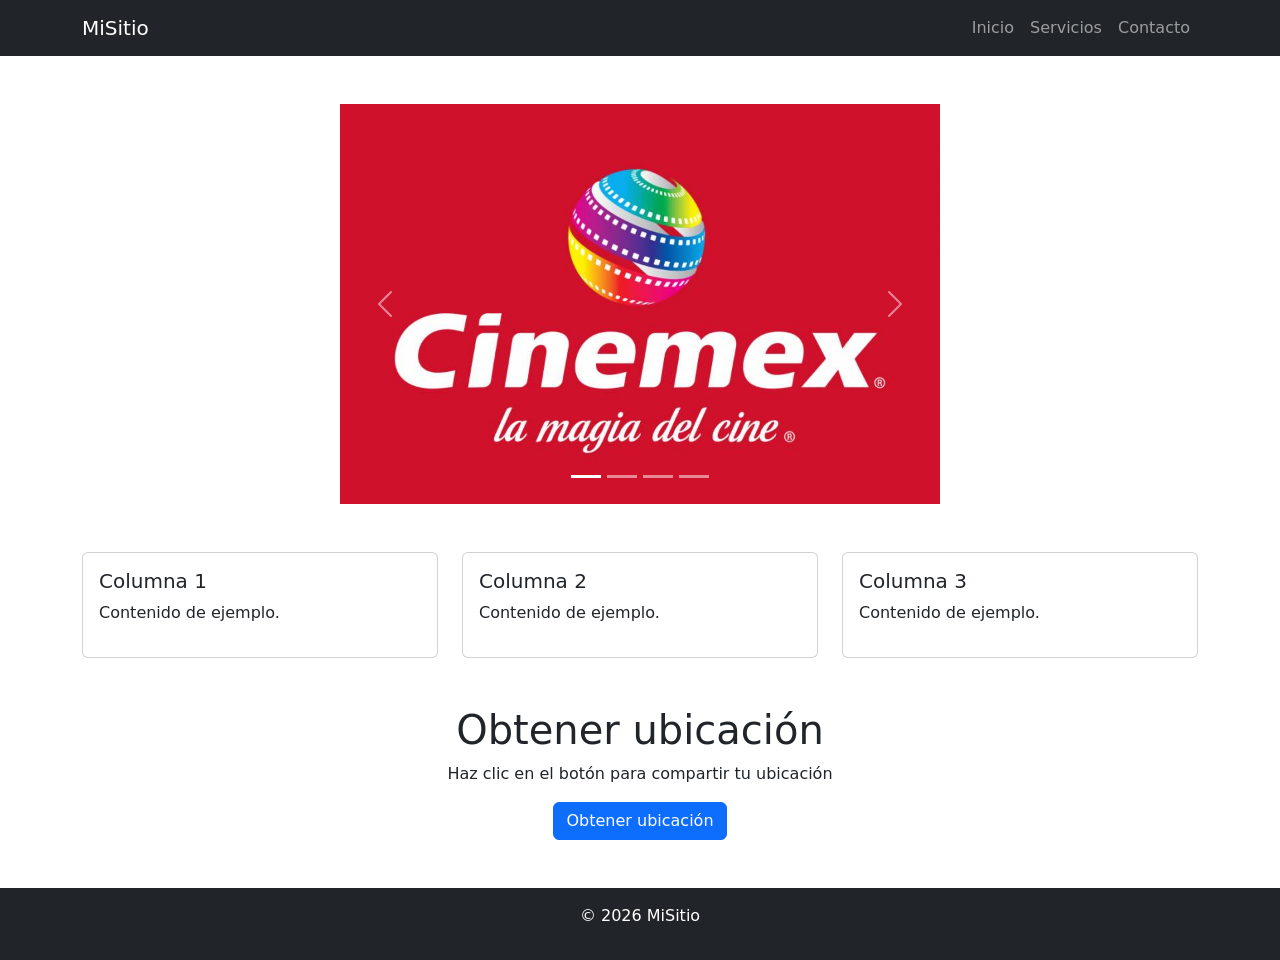
<file: index.html>
<!DOCTYPE html>
<html lang="es">

<head>
    <meta charset="UTF-8">
    <meta name="viewport" content="width=device-width, initial-scale=1.0">
    <title>Herramienta de busqueda</title>
    <link href="https://cdn.jsdelivr.net/npm/bootstrap@5.3.2/dist/css/bootstrap.min.css" rel="stylesheet">
    <script src="/js/funciones.js"></script>
</head>

<body>

    <nav class="navbar navbar-expand-lg navbar-dark bg-dark">
        <div class="container">
            <a class="navbar-brand" href="#">MiSitio</a>
            <button class="navbar-toggler" type="button" data-bs-toggle="collapse" data-bs-target="#menu">
                <span class="navbar-toggler-icon"></span>
            </button>

            <div class="collapse navbar-collapse" id="menu">
                <ul class="navbar-nav ms-auto">
                    <li class="nav-item"><a class="nav-link" href="#">Inicio</a></li>
                    <li class="nav-item"><a class="nav-link" href="#">Servicios</a></li>
                    <li class="nav-item"><a class="nav-link" href="#">Contacto</a></li>
                </ul>
            </div>
        </div>
    </nav>

    <div class="d-flex justify-content-center mt-5">
        <div style="width: 600px;">
            <div id="miCarrusel" class="carousel slide" data-bs-ride="carousel">
                <div class="carousel-indicators">
                    <button type="button" data-bs-target="#miCarrusel" data-bs-slide-to="0" class="active"></button>
                    <button type="button" data-bs-target="#miCarrusel" data-bs-slide-to="1"></button>
                    <button type="button" data-bs-target="#miCarrusel" data-bs-slide-to="2"></button>
                    <button type="button" data-bs-target="#miCarrusel" data-bs-slide-to="3"></button>
                </div>

                <div class="carousel-inner">

                    <div class="carousel-item active">
                        <img src="IMG/cinemex.jpg" class="d-block w-100" style="height:400px; object-fit:cover;"
                            alt="Imagen 1">
                    </div>

                    <div class="carousel-item">
                        <img src="IMG/freefire.jpg" class="d-block w-100" style="height:400px; object-fit:cover;"
                            alt="Imagen 2">
                    </div>

                    <div class="carousel-item">
                        <img src="IMG/playstore.jpg" class="d-block w-100" style="height:400px; object-fit:cover;"
                            alt="Imagen 3">
                    </div>
                    <div class="carousel-item">
                        <img src="IMG/cinepolis-miguel-mier-articulo.jpg" class="d-block w-100"
                            style="height:400px; object-fit:cover;" alt="Imagen 3">
                    </div>

                </div>

                <button class="carousel-control-prev" type="button" data-bs-target="#miCarrusel" data-bs-slide="prev">
                    <span class="carousel-control-prev-icon"></span>
                </button>

                <button class="carousel-control-next" type="button" data-bs-target="#miCarrusel" data-bs-slide="next">
                    <span class="carousel-control-next-icon"></span>
                </button>
            </div>
        </div>
    </div>
    <div class="container mt-5">
        <div class="row mt-4">
            <div class="col-md-4">
                <div class="card p-3">
                    <h5>Columna 1</h5>
                    <p>Contenido de ejemplo.</p>
                </div>
            </div>
            <div class="col-md-4">
                <div class="card p-3">
                    <h5>Columna 2</h5>
                    <p>Contenido de ejemplo.</p>
                </div>
            </div>
            <div class="col-md-4">
                <div class="card p-3">
                    <h5>Columna 3</h5>
                    <p>Contenido de ejemplo.</p>
                </div>
            </div>
        </div>
    </div>


    <div class="container text-center mt-5">
        <h1>Obtener ubicación</h1>
        <p>Haz clic en el botón para compartir tu ubicación</p>

        <button class="btn btn-primary" onclick="obtenerUbicacion()">
            Obtener ubicación
        </button>

        <div class="mt-4">
            <p id="resultado"></p>
        </div>
    </div>

    <footer class="bg-dark text-white text-center p-3 mt-5">
        <p>© 2026 MiSitio</p>
    </footer>
        <script src="https://cdn.jsdelivr.net/npm/bootstrap@5.3.2/dist/js/bootstrap.bundle.min.js"></script>

</body>

</html>
</file>
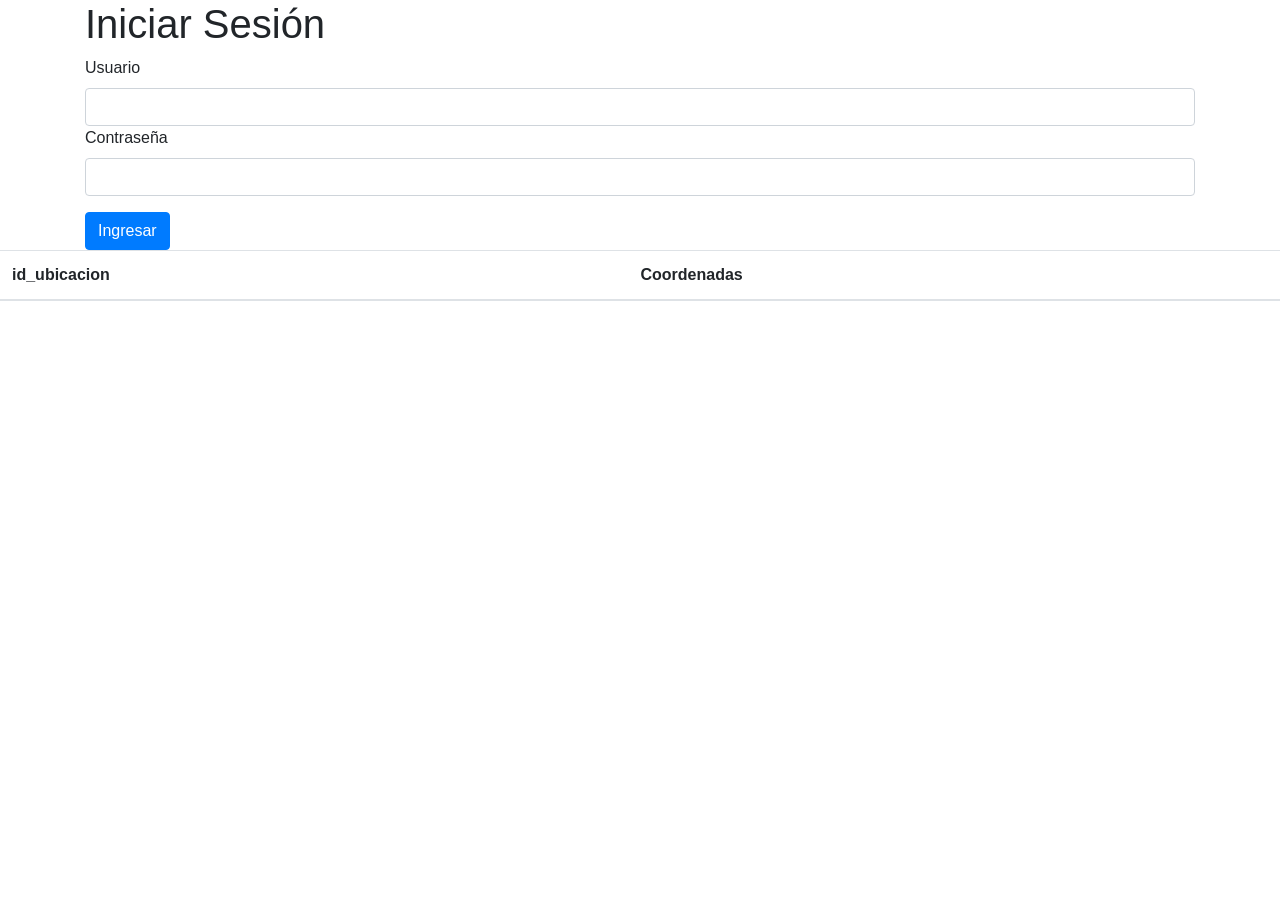
<file: public/usuario/vistaUsurio.html>
<!DOCTYPE html>
<html lang="es">

<head>
    <meta charset="UTF-8">
    <meta name="viewport" content="width=device-width, initial-scale=1.0">
    <link href="//maxcdn.bootstrapcdn.com/bootstrap/4.0.0/css/bootstrap.min.css" rel="stylesheet" id="bootstrap-css">
    <script src="//maxcdn.bootstrapcdn.com/bootstrap/4.0.0/js/bootstrap.min.js"></script>
    <script src="//cdnjs.cloudflare.com/ajax/libs/jquery/3.2.1/jquery.min.js"></script>
    <title>Inicio de sesión</title>
    <script type="module" src="/public/js/funciones.js"></script>
</head>

<body>
    <div class="login-page">
        <div class="form">
            <div id="formContent">
                <form>
                    <div class="container">
                        <h1>Iniciar Sesión</h1>
                        <label for="exampleImputEmail">Usuario</label>
                        <input type="email" class="form-control" id="usuario">
                        <div class="form-group">
                            <label for="examplepassword">Contraseña</label>
                            <input type="password" class="form-control" id="password">
                        </div>
                        <button class="btn btn-primary" onclick="" id="btnIngresar">Ingresar</button>
                    </div>
                </form>
            </div>
        </div>
    </div>
    <table class="table">
        <thead>
            <tr>
                <th scope="col">id_ubicacion</th>
                <th scope="col">Coordenadas</th>
            </tr>
        <tbody>
            <tr>
                <th scope="row"></th>
                <th></th>
            </tr>
        </tbody>
        </thead>
    </table>
</body>

</html>
</file>
